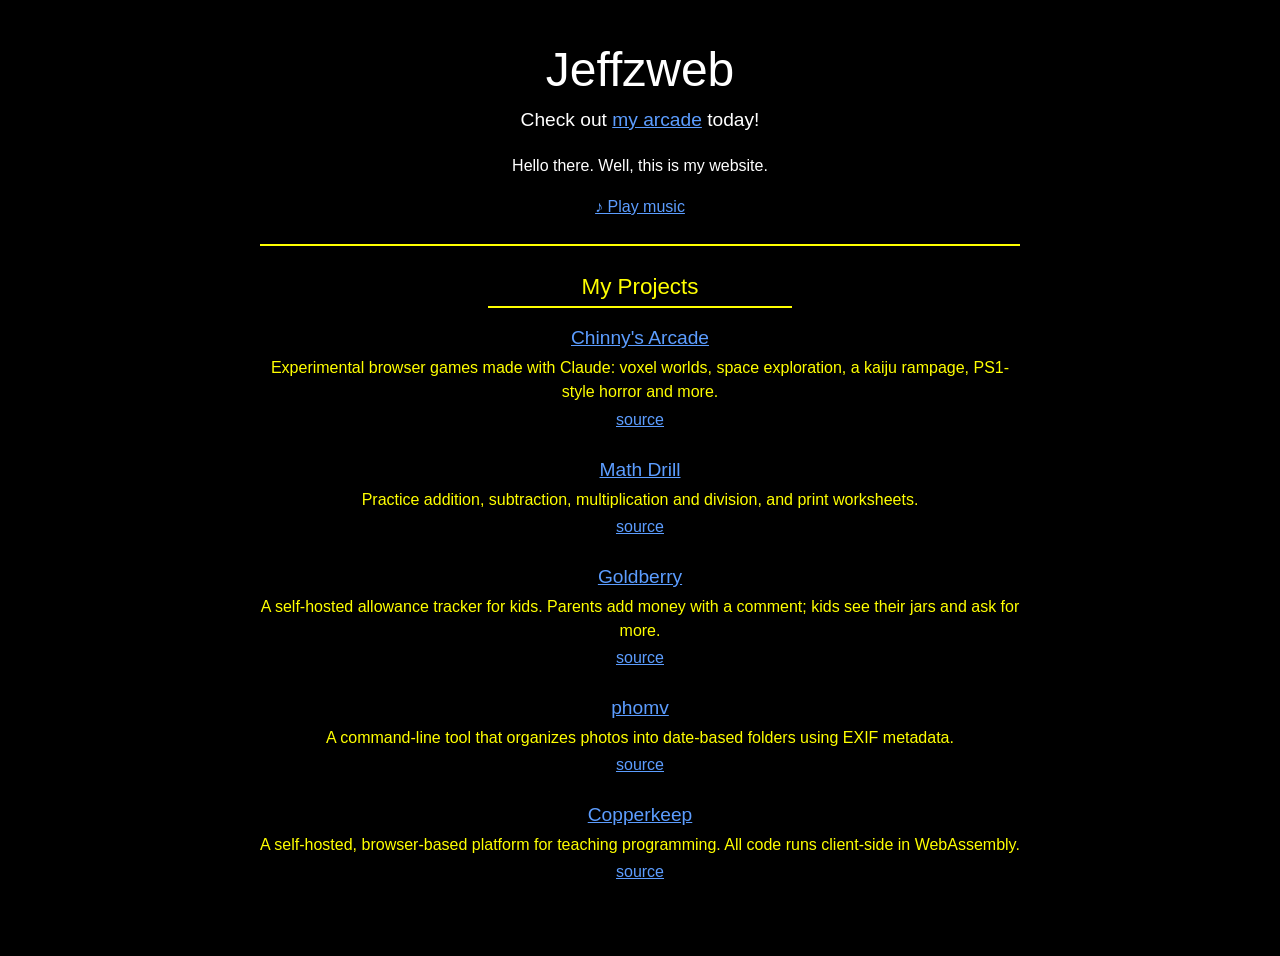
<file: index.html>
<!doctype html>
<html lang="en">
<head>
<meta charset="utf-8">
<meta name="viewport" content="width=device-width, initial-scale=1">
<title>Jeffzweb</title>
<meta name="description" content="Chinny's corner of the web: games, tools and projects.">
<link rel="stylesheet" href="style.css">
</head>
<body>

<main>
  <h1 class="title">Jeffzweb</h1>
  <p class="sub">Check out <a href="https://chinny-studios.github.io/arcade/">my arcade</a> today!</p>

  <p class="body">Hello there. Well, this is my website.</p>

  <p class="music">
    <audio id="bgm" src="music.mp3" loop preload="none" controls></audio>
  </p>

  <hr>

  <section aria-labelledby="projects">
    <h2 id="projects">My Projects</h2>
    <hr class="short">
    <ul class="projects">
      <li>
        <a href="https://chinny-studios.github.io/arcade/">Chinny's Arcade</a>
        <p>Experimental browser games made with Claude: voxel worlds, space exploration, a kaiju rampage, PS1-style horror and more.</p>
        <p class="links"><a href="https://github.com/chinny-studios/arcade">source</a></p>
      </li>
      <li>
        <a href="https://chinny-labs.github.io/math/">Math Drill</a>
        <p>Practice addition, subtraction, multiplication and division, and print worksheets.</p>
        <p class="links"><a href="https://github.com/chinny-labs/math">source</a></p>
      </li>
      <li>
        <a href="https://chinny-labs.github.io/goldberry/">Goldberry</a>
        <p>A self-hosted allowance tracker for kids. Parents add money with a comment; kids see their jars and ask for more.</p>
        <p class="links"><a href="https://github.com/chinny-labs/goldberry">source</a></p>
      </li>
      <li>
        <a href="https://chinny-labs.github.io/phomv/">phomv</a>
        <p>A command-line tool that organizes photos into date-based folders using EXIF metadata.</p>
        <p class="links"><a href="https://github.com/chinny-labs/phomv">source</a></p>
      </li>
      <li>
        <a href="https://chinny-labs.github.io/copperkeep/">Copperkeep</a>
        <p>A self-hosted, browser-based platform for teaching programming. All code runs client-side in WebAssembly.</p>
        <p class="links"><a href="https://github.com/chinny-labs/copperkeep">source</a></p>
      </li>
    </ul>
  </section>

</main>

<script>
(function () {
  var a = document.getElementById("bgm");
  if (!a) return;
  a.removeAttribute("controls");
  var b = document.createElement("button");
  b.type = "button";
  function label() { b.textContent = a.paused ? "\u266A Play music" : "\u266A Stop music"; }
  b.addEventListener("click", function () { if (a.paused) { a.play(); } else { a.pause(); } });
  a.addEventListener("play", label);
  a.addEventListener("pause", label);
  a.parentNode.appendChild(b);
  label();
})();
</script>

</body>
</html>
</file>
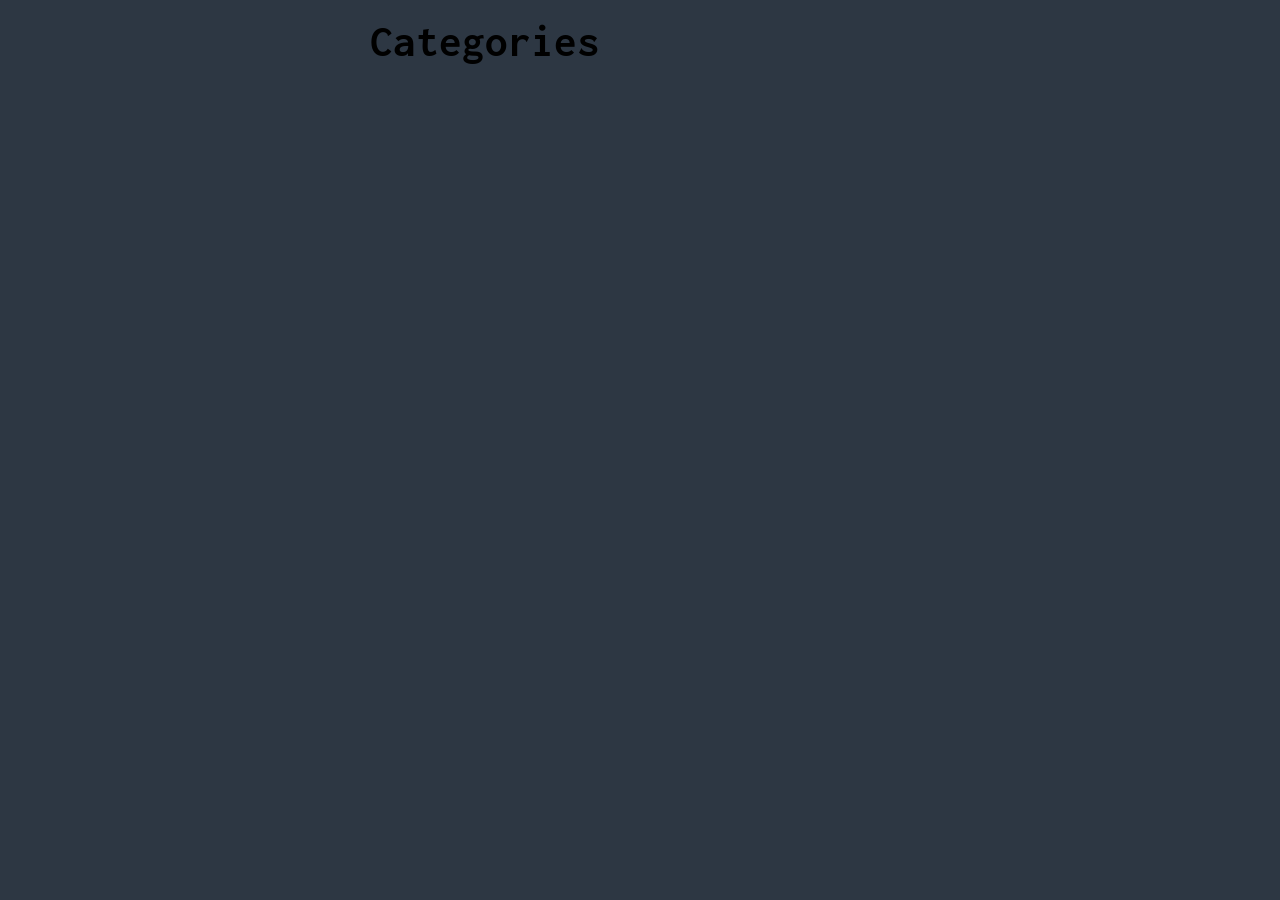
<file: categories/index.html>
<!doctype html><html lang=en-us><head><title>Categories</title><meta charset=utf-8><meta name=viewport content="width=device-width,initial-scale=1"><meta name=description content><style>@import "https://fonts.googleapis.com/css2?family=Inconsolata&display=swap";:root{--cursor-visibility:hidden}html,body{width:100%;height:100%;overflow:auto;font-family:inconsolata,monospace;font-size:4vmin;line-height:4.1vmin;font-weight:400}body{margin:0;display:flex;flex-direction:row;justify-content:center;align-items:center}#content{min-width:82vmin;min-height:82vmin}::-webkit-scrollbar{width:10px}::-webkit-scrollbar-track{border-radius:10px;box-shadow:inset 0 0 1px white}::-webkit-scrollbar-thumb{border-radius:10px;box-shadow:0 0 0 1px white}.cursor,#activity-title:after,#activity-content:after,#cd:after,#whoami:after,#cat:after,#tree:after{visibility:var(--cursor-visibility);content:"|";overflow:hidden;color:#fff;animation:blink 500ms linear infinite alternate}@keyframes blink{0%{opacity:0}100%{opacity:1}}@media only screen and (min-width:768px){body{font-size:2.5vmin;line-height:2.6vmin}#content{min-width:60vmin}}:root{--cursor-visibility:hidden}body{align-items:unset;overflow-y:scroll}#content{max-width:80vmin}pre{overflow-x:scroll;white-space:pre}@keyframes blink{0%{opacity:0}100%{opacity:1}}body{background:#2d3743}body #terminal{color:#e1e1e0}body #user{color:#74af68}body #dir{color:#338f86}body .Typewriter__cursor{color:#e1e1e0}a{color:#e1e1e0}.navFull{background-color:#353535;font-family:courier new;font-size:17px;display:inline;position:fixed;bottom:0;left:0;width:100%;padding-top:5px;padding:10px;padding-bottom:0}.navCredits{float:right;padding-right:18px;padding-bottom:10px;padding-top:5px}#content::after{content:"\a\a";white-space:pre}</style></head><body><div id=content><main id=main><h1>Categories</h1><ul></ul></main></div></body></html>
</file>
<file: style.css>
/* 2003 Word-exported homepage: black page, centered yellow rounded type,
   default blue/purple links (lightened a touch so they're readable on black). */
:root {
  --bg: #000;
  --ink: #ff0;
  --link: #5c9dff;
  --visited: #c07cff;
}

body {
  margin: 0;
  background: var(--bg);
  color: var(--ink);
  font-family: "Arial Rounded MT Bold", "Varela Round", Arial, Helvetica, sans-serif;
  font-size: 16px;
  line-height: 1.5;
  text-align: center;
}

main { max-width: 760px; margin: 0 auto; padding: 24px 16px 48px; }

a { color: var(--link); }
a:visited { color: var(--visited); }
a:hover { color: #fff; }

h1, h2, .sub {
  font-family: "Berlin Sans FB Demi", "Arial Rounded MT Bold", Arial, sans-serif;
  font-weight: normal;
}
h1.title { font-size: 3rem; margin: 0.2em 0 0; color: #fff; }
h2 { font-size: 1.4rem; margin: 0.6em 0 0; }
.sub { font-size: 1.2rem; margin: 0 0 1em; color: #fff; }
.body { color: #fff; }

hr { border: 0; border-top: 2px solid var(--ink); margin: 1.5em 0; }
hr.short { width: 40%; margin: 0.2em auto 1em; }

ul.projects { list-style: none; margin: 0; padding: 0; }
.projects li { margin: 0 0 1.5em; }
.projects li > a { font-size: 1.2rem; }
.projects p { margin: 0.2em 0; }
.projects .links { font-family: "Arial Narrow", Arial, sans-serif; }

nav p { margin: 0 0 1em; font-family: "Arial Narrow", Arial, sans-serif; font-size: 1.2rem; }

.music { margin: 1em 0; }
.music button {
  font: inherit;
  color: var(--link);
  background: none;
  border: 0;
  text-decoration: underline;
  cursor: pointer;
}
.music button:hover { color: #fff; }
</file>
